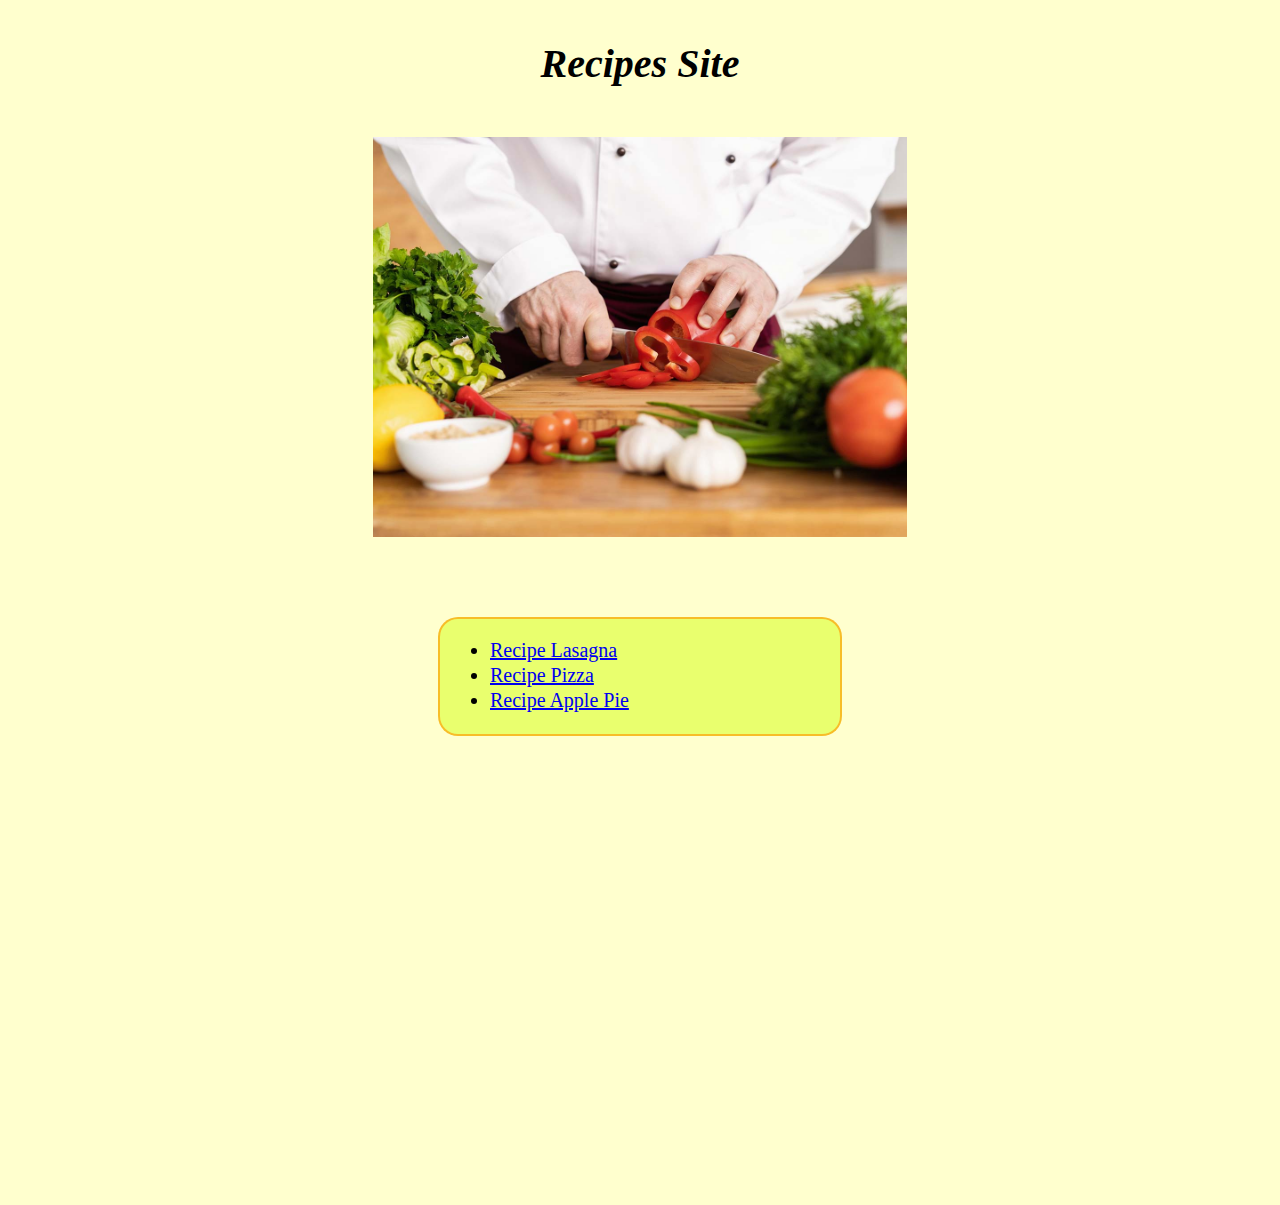
<file: index.html>
<!DOCTYPE html>
<html lang="en">
<head>
    <meta charset="UTF-8">
    <meta name="viewport" content="width=device-width, initial-scale=1.0">
    <title id="header">Recipes Site</title>
    <link rel="stylesheet" href="styles/style.css">
</head>
<body>
    <h1>Recipes Site</h1>
    <div class="containerImg">
        <img src="img/chef.jpg" alt="A chef using the knife to cut some vegetables">
    </div>
    <ul id="mainList">
        <li><a href="recipes/lasagna.html">Recipe Lasagna</a></li>
        <li><a href="recipes/pizza.html">Recipe Pizza</a></li>
        <li><a href="recipes/apple-pie.html">Recipe Apple Pie</a></li>
    </ul>

</body>
</html>
</file>
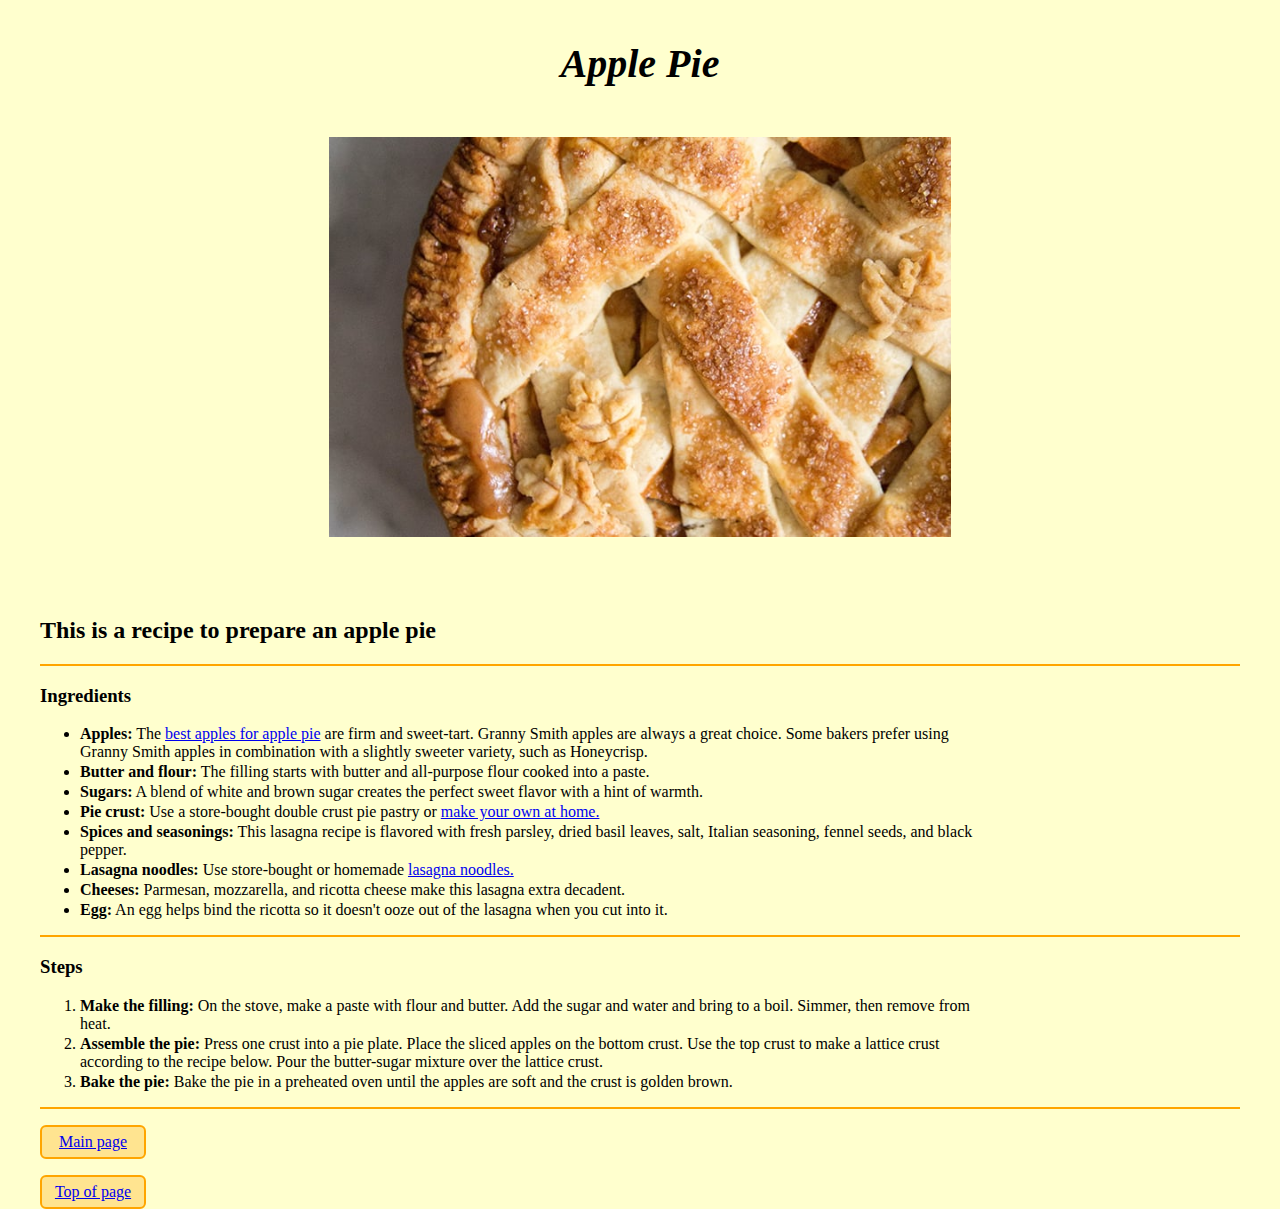
<file: recipes/apple-pie.html>
<!DOCTYPE html>
<html lang="en">
<head>
    <meta charset="UTF-8">
    <meta name="viewport" content="width=device-width, initial-scale=1.0">
    <title>Recipe Apple Pie</title>
    <link rel="stylesheet" href="../styles/style.css">
</head>
<body>
    <h1 id="header">Apple Pie</h1>
    <div class="containerImg">
        <img src="../img/apple-pie.jpg" alt="A delicious apple pie">
    </div>
    <h2>This is a recipe to prepare an apple pie</h2>
    <hr>
    <h3>Ingredients</h3>
    <ul>
        <li><strong>Apples:</strong> The <a href="https://www.allrecipes.com/recipe/12682/apple-pie-by-grandma-ople/">best apples for apple pie</a> are firm and sweet-tart. Granny Smith apples are always a great choice. Some bakers prefer using Granny Smith apples in combination with a slightly sweeter variety, such as Honeycrisp.</li>
        <li><strong>Butter and flour:</strong> The filling starts with butter and all-purpose flour cooked into a paste.</li>
        <li><strong>Sugars:</strong> A blend of white and brown sugar creates the perfect sweet flavor with a hint of warmth.</li>
        <li><strong>Pie crust:</strong> Use a store-bought double crust pie pastry or <a href="https://www.allrecipes.com/recipe/24094/butter-flaky-pie-crust/">make your own at home.</a></li>
        <li><strong>Spices and seasonings:</strong> This lasagna recipe is flavored with fresh parsley, dried basil leaves, salt, Italian seasoning, fennel seeds, and black pepper.</li>
        <li><strong>Lasagna noodles:</strong> Use store-bought or homemade <a href="https://www.allrecipes.com/recipe/266023/homemade-lasagna-sheets/">lasagna noodles.</a></li>
        <li><strong>Cheeses:</strong> Parmesan, mozzarella, and ricotta cheese make this lasagna extra decadent.</li>
        <li><strong>Egg:</strong> An egg helps bind the ricotta so it doesn't ooze out of the lasagna when you cut into it.</li>
    </ul>
    <hr>
    <h3>Steps</h3>
    <ol>
       <li><strong>Make the filling:</strong> On the stove, make a paste with flour and butter. Add the sugar and water and bring to a boil. Simmer, then remove from heat.</li>
       <li><strong>Assemble the pie:</strong> Press one crust into a pie plate. Place the sliced apples on the bottom crust. Use the top crust to make a lattice crust according to the recipe below. Pour the butter-sugar mixture over the lattice crust.</li>
       <li><strong>Bake the pie:</strong> Bake the pie in a preheated oven until the apples are soft and the crust is golden brown.</li>
    </ol>
    <hr>
    <div>
        <div class="navigationA">
            <a href="../index.html">Main page</a>
        </div>
        <div class="navigationA">
            <a href="#header">Top of page</a>
        </div>
    </div>
</body>
</html>
</file>
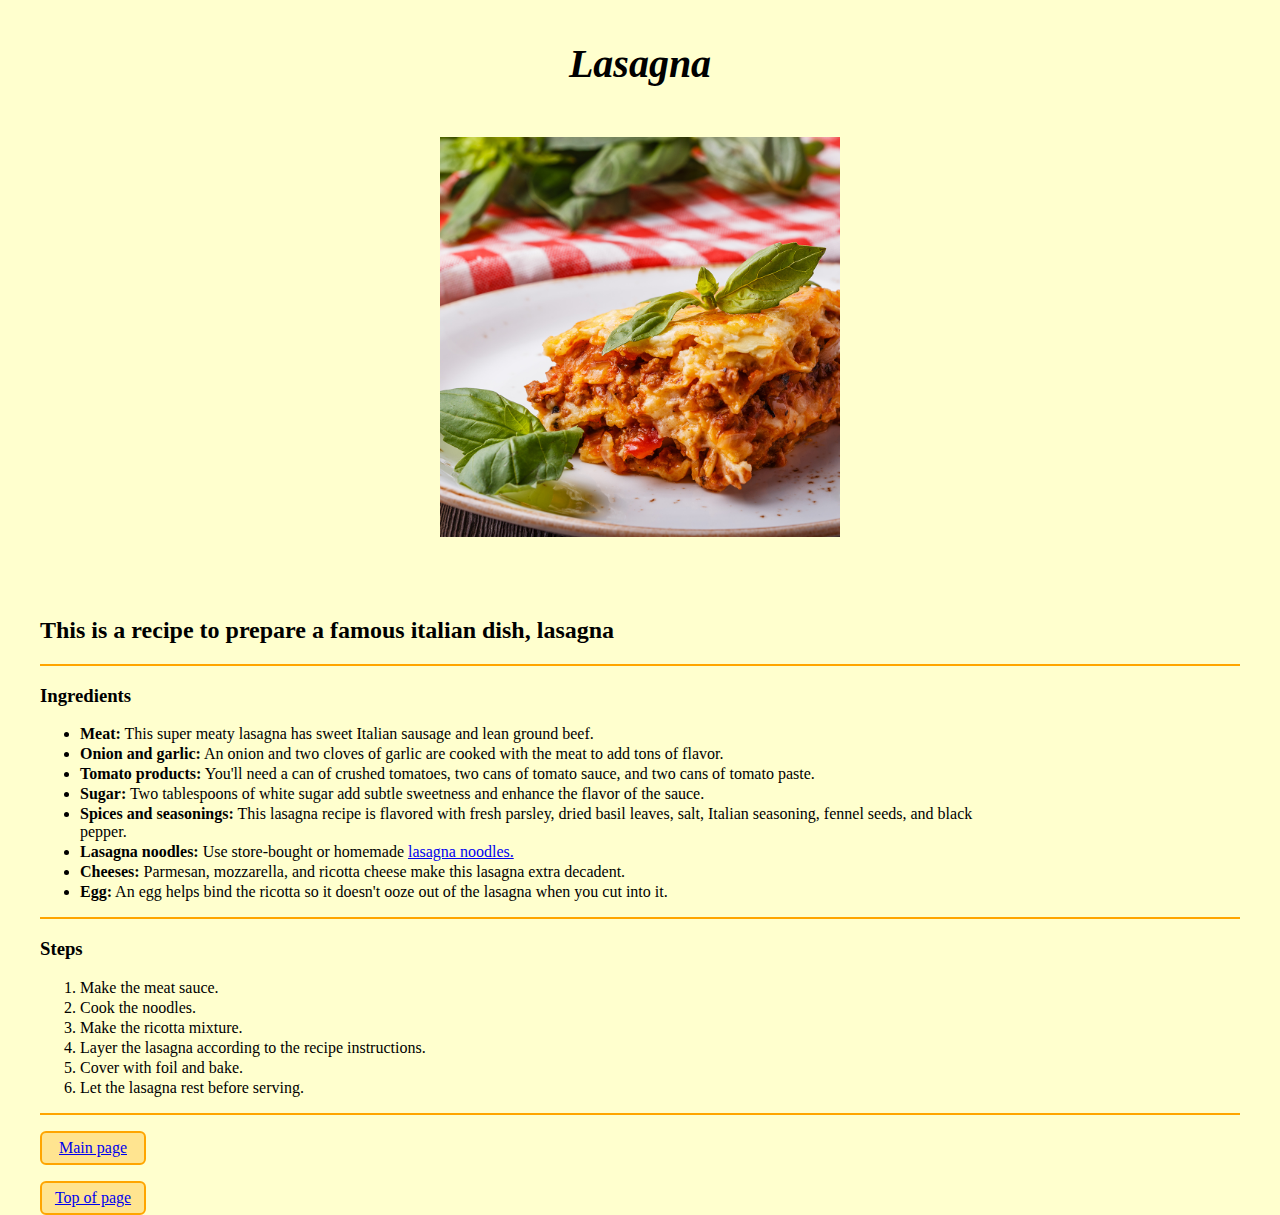
<file: recipes/lasagna.html>
<!DOCTYPE html>
<html lang="en">
<head>
    <meta charset="UTF-8">
    <meta name="viewport" content="width=device-width, initial-scale=1.0">
    <title>Recipe Lasagna</title>
    <link rel="stylesheet" href="../styles/style.css">
</head>
<body>
    <h1 id="header">Lasagna</h1>
    <div class="containerImg">
        <img src="../img/lasagne.jpg" alt="A dish with a lasagna on it">
    </div>
    
    <h2>This is a recipe to prepare a famous italian dish, lasagna</h2>
    <hr>
    <h3>Ingredients</h3>
    <ul>
        <li><strong>Meat:</strong> This super meaty lasagna has sweet Italian sausage and lean ground beef.</li>
        <li><strong>Onion and garlic:</strong> An onion and two cloves of garlic are cooked with the meat to add tons of flavor.</li>
        <li><strong>Tomato products:</strong> You'll need a can of crushed tomatoes, two cans of tomato sauce, and two cans of tomato paste.</li>
        <li><strong>Sugar:</strong> Two tablespoons of white sugar add subtle sweetness and enhance the flavor of the sauce.</li>
        <li><strong>Spices and seasonings:</strong> This lasagna recipe is flavored with fresh parsley, dried basil leaves, salt, Italian seasoning, fennel seeds, and black pepper.</li>
        <li><strong>Lasagna noodles:</strong> Use store-bought or homemade <a href="https://www.allrecipes.com/recipe/266023/homemade-lasagna-sheets/">lasagna noodles.</a></li>
        <li><strong>Cheeses:</strong> Parmesan, mozzarella, and ricotta cheese make this lasagna extra decadent.</li>
        <li><strong>Egg:</strong> An egg helps bind the ricotta so it doesn't ooze out of the lasagna when you cut into it.</li>
    </ul>
    <hr>
    <h3>Steps</h3>
    <ol>
       <li>Make the meat sauce.</li>
       <li>Cook the noodles.</li>
       <li>Make the ricotta mixture.</li>
       <li>Layer the lasagna according to the recipe instructions.</li>
       <li>Cover with foil and bake.</li>
       <li>Let the lasagna rest before serving.</li> 
    </ol>
    <hr>
    <div>
        <div class="navigationA">
            <a href="../index.html">Main page</a>
        </div>
        <div class="navigationA">
            <a href="#header">Top of page</a>
        </div>
    </div>
</body>
</html>
</file>
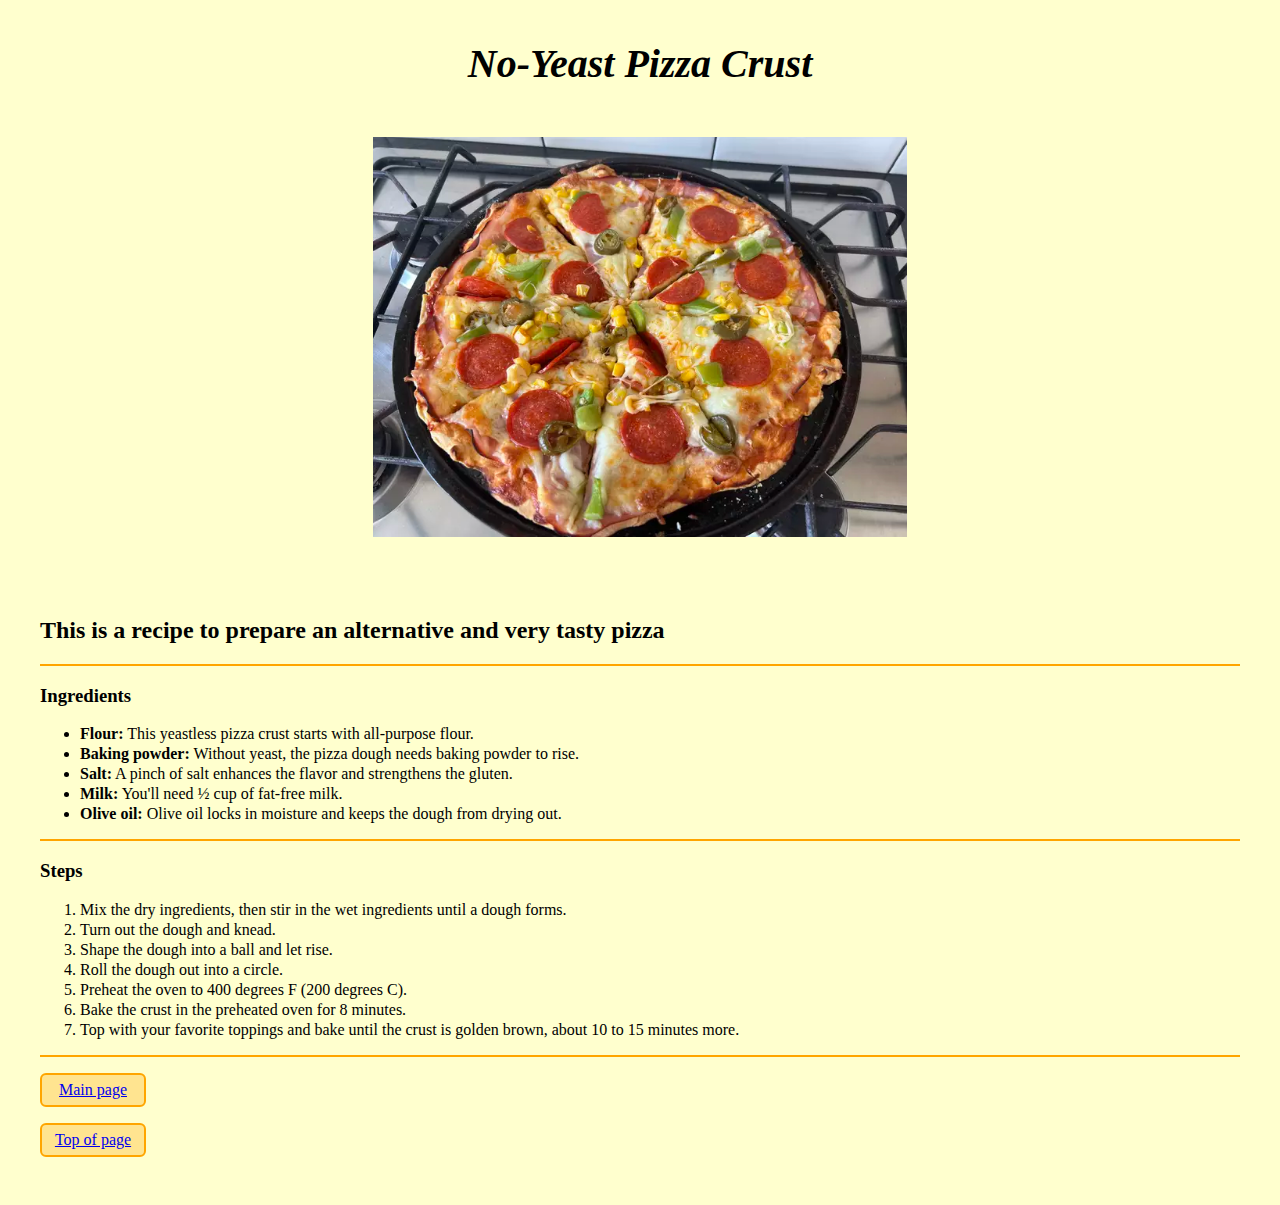
<file: recipes/pizza.html>
<!DOCTYPE html>
<html lang="en">
<head>
    <meta charset="UTF-8">
    <meta name="viewport" content="width=device-width, initial-scale=1.0">
    <title>Recipe Pizza</title><link rel="stylesheet" href="../styles/style.css">
    <link rel="stylesheet" href="../styles/style.css">
</head>
<body>
    <h1 id="header">No-Yeast Pizza Crust</h1>
    <div class="containerImg">
        <img src="../img/pizza.jpg" alt="A pizza over the oven">
    </div>
    
    <h2>This is a recipe to prepare an alternative and very tasty pizza</h2>
    <hr>
    <h3>Ingredients</h3>
    <ul>
        <li><strong>Flour:</strong> This yeastless pizza crust starts with all-purpose flour.</li>
        <li><strong>Baking powder:</strong> Without yeast, the pizza dough needs baking powder to rise.</li>
        <li><strong>Salt:</strong> A pinch of salt enhances the flavor and strengthens the gluten.</li>
        <li><strong>Milk:</strong> You&#39;ll need ½ cup of fat-free milk.</li>
        <li><strong>Olive oil: </strong> Olive oil locks in moisture and keeps the dough from drying out.</li>
    </ul>
    <hr>
    <h3>Steps</h3>
    <ol>
       <li>Mix the dry ingredients, then stir in the wet ingredients until a dough forms.</li>
       <li>Turn out the dough and knead. </li>
       <li>Shape the dough into a ball and let rise.</li>
       <li>Roll the dough out into a circle.</li>
       <li>Preheat the oven to 400 degrees F (200 degrees C).</li>
       <li>Bake the crust in the preheated oven for 8 minutes.</li>
       <li>Top with your favorite toppings and bake until the crust is golden brown, about 10 to 15 minutes more.</li>
    </ol>
    <hr>
    <div>
        <div class="navigationA">
            <a href="../index.html">Main page</a>
        </div>
        <div class="navigationA">
            <a href="#header">Top of page</a>
        </div>
    </div>
    
</body>
</html>
</file>
<file: styles/style.css>
body {
    font-family: "Times New Roman", serif;
    background-color: rgba(255, 255, 0, 0.192);
    height: 125vh;
    margin: 40px;
}

h1 {
    font-size: 40px;
    text-align: center;
    font-style: italic;
}

hr {
    border: 1px solid orange;
}

#mainList {
    font-size: 20px;
    width: 300px;
    padding: 20px 50px;
    border: 2px solid rgba(255, 153, 0, 0.644);
    background-color: rgba(208, 255, 0, 0.466);
    border-radius: 20px;
    margin: 60px auto;
}

li {
    margin-bottom: 2px;
    width: 900px;
}
.containerImg {
    height: 400px;
    display: flex;
    text-align: center;
    justify-content: center;
    margin-top: 50px;
    margin-bottom: 80px;
}

.navigationA {
    margin: 16px 0px;
    background-color: rgba(255, 166, 0, 0.3);
    border: 2px solid orange;
    border-radius: 6px;
    text-align: center;
    padding: 6px;
    width: 90px;
}
</file>
